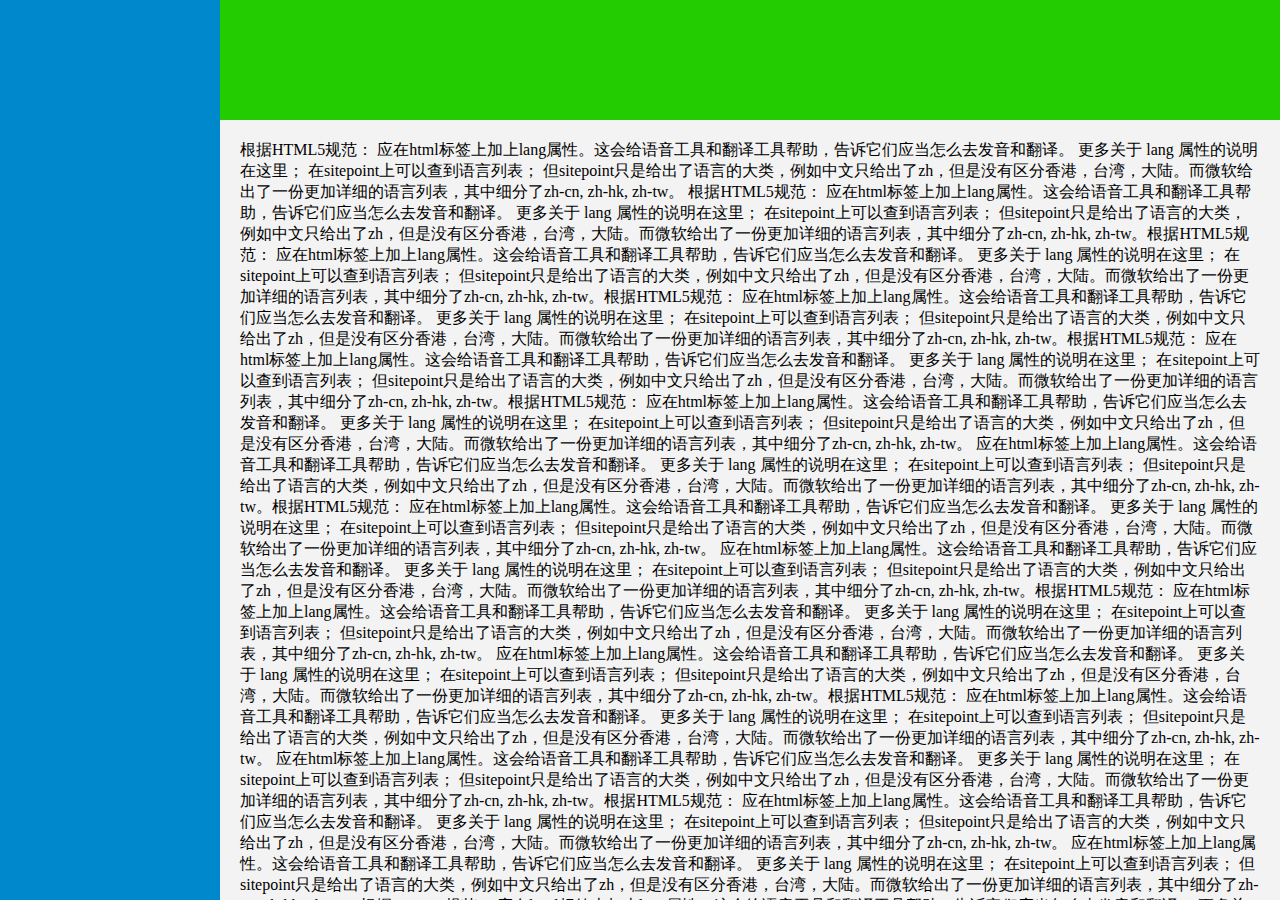
<file: cms/index.html>
<!DOCTYPE html>
<html lang="en">
<head>
  <meta charset="UTF-8">
  <meta name="viewport" content="width=device-width, initial-scale=1.0">
  <meta http-equiv="X-UA-Compatible" content="ie=edge">
  <link href="css/master.css" rel="stylesheet">
  <title>后台管理节目</title>
</head>
<body>
    <div class="wrap">
      <div class="sider-nav"></div>
      <div class="module-right">
        <div class="header"></div>
        <div class="content">
          <p>
            根据HTML5规范：

应在html标签上加上lang属性。这会给语音工具和翻译工具帮助，告诉它们应当怎么去发音和翻译。
更多关于 lang 属性的说明在这里；

在sitepoint上可以查到语言列表；

但sitepoint只是给出了语言的大类，例如中文只给出了zh，但是没有区分香港，台湾，大陆。而微软给出了一份更加详细的语言列表，其中细分了zh-cn, zh-hk, zh-tw。
根据HTML5规范：

应在html标签上加上lang属性。这会给语音工具和翻译工具帮助，告诉它们应当怎么去发音和翻译。
更多关于 lang 属性的说明在这里；

在sitepoint上可以查到语言列表；

但sitepoint只是给出了语言的大类，例如中文只给出了zh，但是没有区分香港，台湾，大陆。而微软给出了一份更加详细的语言列表，其中细分了zh-cn, zh-hk, zh-tw。根据HTML5规范：

应在html标签上加上lang属性。这会给语音工具和翻译工具帮助，告诉它们应当怎么去发音和翻译。
更多关于 lang 属性的说明在这里；

在sitepoint上可以查到语言列表；

但sitepoint只是给出了语言的大类，例如中文只给出了zh，但是没有区分香港，台湾，大陆。而微软给出了一份更加详细的语言列表，其中细分了zh-cn, zh-hk, zh-tw。根据HTML5规范：

应在html标签上加上lang属性。这会给语音工具和翻译工具帮助，告诉它们应当怎么去发音和翻译。
更多关于 lang 属性的说明在这里；

在sitepoint上可以查到语言列表；

但sitepoint只是给出了语言的大类，例如中文只给出了zh，但是没有区分香港，台湾，大陆。而微软给出了一份更加详细的语言列表，其中细分了zh-cn, zh-hk, zh-tw。根据HTML5规范：

应在html标签上加上lang属性。这会给语音工具和翻译工具帮助，告诉它们应当怎么去发音和翻译。
更多关于 lang 属性的说明在这里；

在sitepoint上可以查到语言列表；

但sitepoint只是给出了语言的大类，例如中文只给出了zh，但是没有区分香港，台湾，大陆。而微软给出了一份更加详细的语言列表，其中细分了zh-cn, zh-hk, zh-tw。根据HTML5规范：

应在html标签上加上lang属性。这会给语音工具和翻译工具帮助，告诉它们应当怎么去发音和翻译。
更多关于 lang 属性的说明在这里；

在sitepoint上可以查到语言列表；

但sitepoint只是给出了语言的大类，例如中文只给出了zh，但是没有区分香港，台湾，大陆。而微软给出了一份更加详细的语言列表，其中细分了zh-cn, zh-hk, zh-tw。
应在html标签上加上lang属性。这会给语音工具和翻译工具帮助，告诉它们应当怎么去发音和翻译。
更多关于 lang 属性的说明在这里；

在sitepoint上可以查到语言列表；

但sitepoint只是给出了语言的大类，例如中文只给出了zh，但是没有区分香港，台湾，大陆。而微软给出了一份更加详细的语言列表，其中细分了zh-cn, zh-hk, zh-tw。根据HTML5规范：

应在html标签上加上lang属性。这会给语音工具和翻译工具帮助，告诉它们应当怎么去发音和翻译。
更多关于 lang 属性的说明在这里；

在sitepoint上可以查到语言列表；

但sitepoint只是给出了语言的大类，例如中文只给出了zh，但是没有区分香港，台湾，大陆。而微软给出了一份更加详细的语言列表，其中细分了zh-cn, zh-hk, zh-tw。
应在html标签上加上lang属性。这会给语音工具和翻译工具帮助，告诉它们应当怎么去发音和翻译。
更多关于 lang 属性的说明在这里；

在sitepoint上可以查到语言列表；

但sitepoint只是给出了语言的大类，例如中文只给出了zh，但是没有区分香港，台湾，大陆。而微软给出了一份更加详细的语言列表，其中细分了zh-cn, zh-hk, zh-tw。根据HTML5规范：

应在html标签上加上lang属性。这会给语音工具和翻译工具帮助，告诉它们应当怎么去发音和翻译。
更多关于 lang 属性的说明在这里；

在sitepoint上可以查到语言列表；

但sitepoint只是给出了语言的大类，例如中文只给出了zh，但是没有区分香港，台湾，大陆。而微软给出了一份更加详细的语言列表，其中细分了zh-cn, zh-hk, zh-tw。
应在html标签上加上lang属性。这会给语音工具和翻译工具帮助，告诉它们应当怎么去发音和翻译。
更多关于 lang 属性的说明在这里；

在sitepoint上可以查到语言列表；

但sitepoint只是给出了语言的大类，例如中文只给出了zh，但是没有区分香港，台湾，大陆。而微软给出了一份更加详细的语言列表，其中细分了zh-cn, zh-hk, zh-tw。根据HTML5规范：

应在html标签上加上lang属性。这会给语音工具和翻译工具帮助，告诉它们应当怎么去发音和翻译。
更多关于 lang 属性的说明在这里；

在sitepoint上可以查到语言列表；

但sitepoint只是给出了语言的大类，例如中文只给出了zh，但是没有区分香港，台湾，大陆。而微软给出了一份更加详细的语言列表，其中细分了zh-cn, zh-hk, zh-tw。
应在html标签上加上lang属性。这会给语音工具和翻译工具帮助，告诉它们应当怎么去发音和翻译。
更多关于 lang 属性的说明在这里；

在sitepoint上可以查到语言列表；

但sitepoint只是给出了语言的大类，例如中文只给出了zh，但是没有区分香港，台湾，大陆。而微软给出了一份更加详细的语言列表，其中细分了zh-cn, zh-hk, zh-tw。根据HTML5规范：

应在html标签上加上lang属性。这会给语音工具和翻译工具帮助，告诉它们应当怎么去发音和翻译。
更多关于 lang 属性的说明在这里；

在sitepoint上可以查到语言列表；

但sitepoint只是给出了语言的大类，例如中文只给出了zh，但是没有区分香港，台湾，大陆。而微软给出了一份更加详细的语言列表，其中细分了zh-cn, zh-hk, zh-tw。
应在html标签上加上lang属性。这会给语音工具和翻译工具帮助，告诉它们应当怎么去发音和翻译。
更多关于 lang 属性的说明在这里；

在sitepoint上可以查到语言列表；

但sitepoint只是给出了语言的大类，例如中文只给出了zh，但是没有区分香港，台湾，大陆。而微软给出了一份更加详细的语言列表，其中细分了zh-cn, zh-hk, zh-tw。根据HTML5规范：

应在html标签上加上lang属性。这会给语音工具和翻译工具帮助，告诉它们应当怎么去发音和翻译。
更多关于 lang 属性的说明在这里；

在sitepoint上可以查到语言列表；

但sitepoint只是给出了语言的大类，例如中文只给出了zh，但是没有区分香港，台湾，大陆。而微软给出了一份更加详细的语言列表，其中细分了zh-cn, zh-hk, zh-tw。
          </p>
        </div>
      </div>
    </div>
</body>
</html>
</file>
<file: cms/css/master.css>
*{margin: 0;padding: 0}

body, html{
  height: 100%
}

.wrap{
  position: relative;
  height: 100%

}

.sider-nav{
  float: left;
  width: 220px;
  height: 100%;
  background: #08c;
}

.header{
  position: fixed;
  top:0;
  right: 0;
  left: 220px;
  height: 120px;
  background: #2c0

}

.content{
  position: absolute;
  top: 120px;
  right: 0;
  left: 220px;
  bottom: 0;
  padding: 20px;
  background: #f3f3f3;
  overflow: auto;
}
</file>
